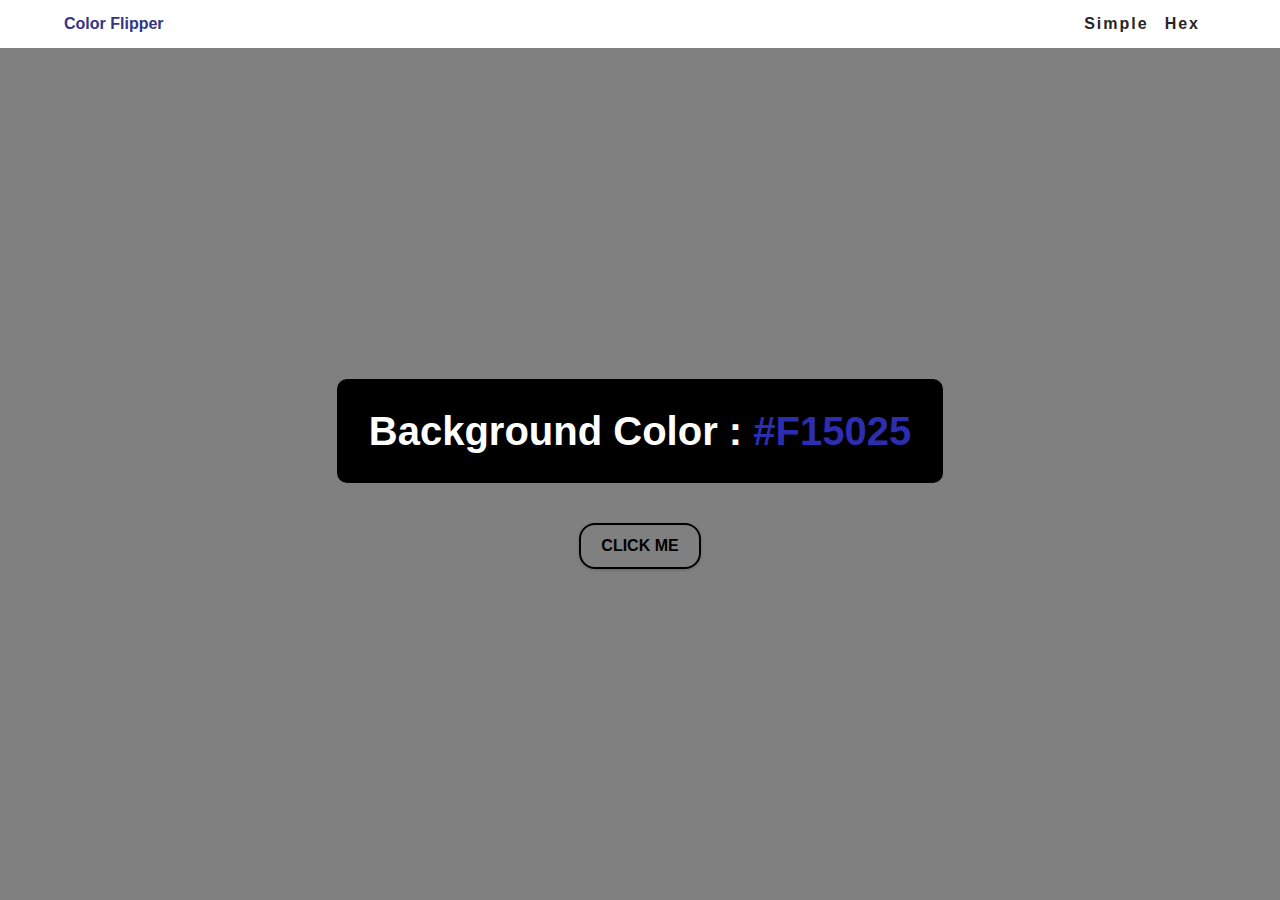
<file: js tutorial/index.html>
<!DOCTYPE html>
<html lang="en">

<head>
  <meta charset="UTF-8">
  <meta http-equiv="X-UA-Compatible" content="IE=edge">
  <meta name="viewport" content="width=device-width, initial-scale=1.0">
  <link rel="stylesheet" href="index.css">
  <title>Document</title>
</head>

<body>
  <nav class="container">
    <div class="nav-center">
      <h4>Color Flipper</h4>
      <ul class="nav-links">
        <li><a href="index.html">simple</a></li>
        <li><a href="hex.html">hex</a></li>
      </ul>
    </div>
  </nav>
  <main>
    <div class="container">
      <h2>Background Color : <span class="color">#f15025</span></h2>
      <button class="btn btn-hero" id="btn">click me</button>
    </div>
  </main>
</body>
<script src="app.js"></script>

</html>
</file>
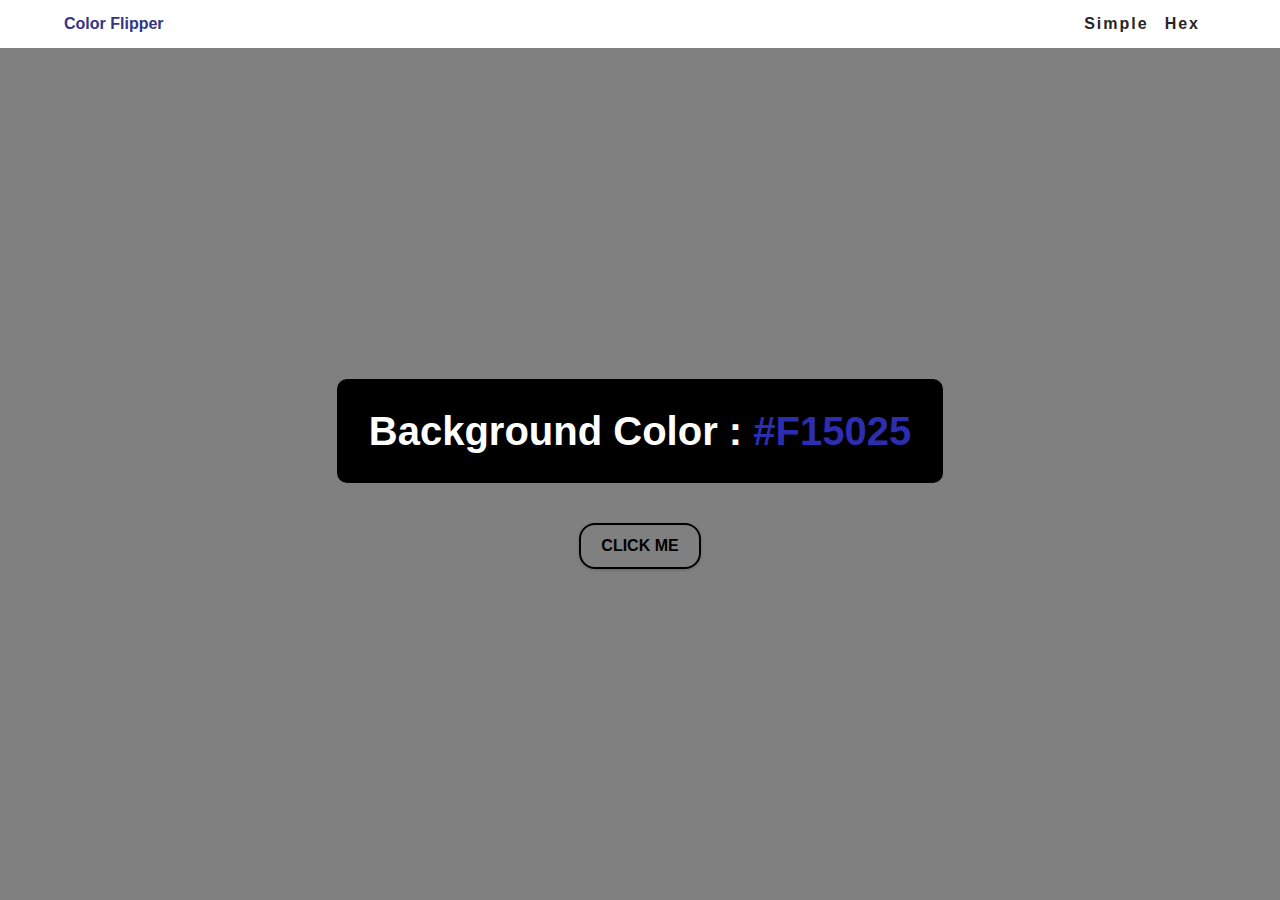
<file: js tutorial/hex.html>
<!DOCTYPE html>
<html lang="en">

<head>
    <meta charset="UTF-8">
    <meta http-equiv="X-UA-Compatible" content="IE=edge">
    <meta name="viewport" content="width=device-width, initial-scale=1.0">
    <link rel="stylesheet" href="index.css">
    <title>Document</title>
</head>

<body>
    <nav class="container">
        <div class="nav-center">
            <h4>Color Flipper</h4>
            <ul class="nav-links">
                <li><a href="index.html">simple</a></li>
                <li><a href="hex.html">hex</a></li>
            </ul>
        </div>
    </nav>
    <main>
        <div class="container">
            <h2>Background Color : <span class="color">#f15025</span></h2>
            <button class="btn btn-hero" id="btn">click me</button>
        </div>
    </main>
</body>
<script src="hex.js"></script>

</html>
</file>
<file: js tutorial/index.css>
/*
=============== 
Global Styles
===============
*/

*,
::after,
::before {
  margin: 0;
  padding: 0;
  box-sizing: border-box;
}
body {
  font-family: sans-serif;
  background: grey;
  color: grey;
  line-height: 1.5;
  font-size: 0.875rem;
}
ul {
  list-style-type: none;
}
a {
  text-decoration: none;
}
h1,
h2,
h3,
h4 {

  text-transform: capitalize;
  line-height: 1.25;
  margin-bottom: 0.75rem;
  font-family: sans-serif;
}
h1 {
  font-size: 3rem;
}
h2 {
  font-size: 2rem;
}
h3 {
  font-size: 1.25rem;
}
h4 {
  font-size: 0.875rem;
}
p {
  margin-bottom: 1.25rem;
  color: grey;
}
@media screen and (min-width: 800px) {
  h1 {
    font-size: 4rem;
  }
  h2 {
    font-size: 2.5rem;
  }
  h3 {
    font-size: 1.75rem;
  }
  h4 {
    font-size: 1rem;
  }
  body {
    font-size: 1rem;
  }
  h1,
  h2,
  h3,
  h4 {
    line-height: 1;
  }
}
 /* global classes

/* section */
/* .section {
  padding: 5rem 0;
}

.section-center {
  width: 90vw;
  margin: 0 auto;
  max-width: 1170px;
}
@media screen and (min-width: 992px) {
  .section-center {
    width: 95vw;
  }
}
main {
  min-height: 100vh;
  display: grid;
  place-items: center;
} */ 




/* .nav-center {
    background-color: antiquewhite;
    border: 50px;
    justify-content: space-between;
} */
main {
  min-height: 100vh;
  display: grid;
  place-items: center;
}

/*
=============== 
Nav
===============
*/
nav {
  background: white;
  height: 3rem;
  display: grid;
  align-items: center;
  box-shadow: dark;
}
.nav-center {
  width: 90vw;
  max-width: fixed;
  margin: 0 auto;
  display: flex;
  align-items: center;
  justify-content: space-between;
}
.nav-center h4 {
  margin-bottom: 0;
  color: rgb(53, 53, 133);
}
.nav-links {
  display: flex;
}
nav a {
  text-transform: capitalize;
  font-weight: 700;
  font-size: 1rem;
  color: rgb(41, 37, 37);
  letter-spacing: 2px;
  margin-right: 1rem;
}
nav a:hover {
  color: rgb(64, 64, 182);
}
/*
=============== 
Container
===============
*/
main {
  min-height: calc(100vh - 3rem);
  display: grid;
  place-items: center;
}
.container {
  text-align: center;
}
.container h2 {
  background: black;
  color: white;
  padding: 2rem;
  font-weight: 800;
  border-radius: 10px;
  margin-bottom: 2.5rem;
}
.color {
  color: rgb(45, 45, 177);
}
.btn-hero {
  font-family: sans-serif;
  text-transform: uppercase;
  background: transparent;
  color: black;
  letter-spacing: spacing;
  display: inline-block;
  font-weight: 700;
  transition: ease-in-out;
  border: 2px solid black;
  cursor: pointer;
  box-shadow: 0 1px 3px rgba(0, 0, 0, 0.2);
  border-radius: 1rem;
  font-size: 1rem;
  padding: 0.75rem 1.25rem;
}
.btn-hero:hover {
  color: white;
  background: black;
}
</file>
